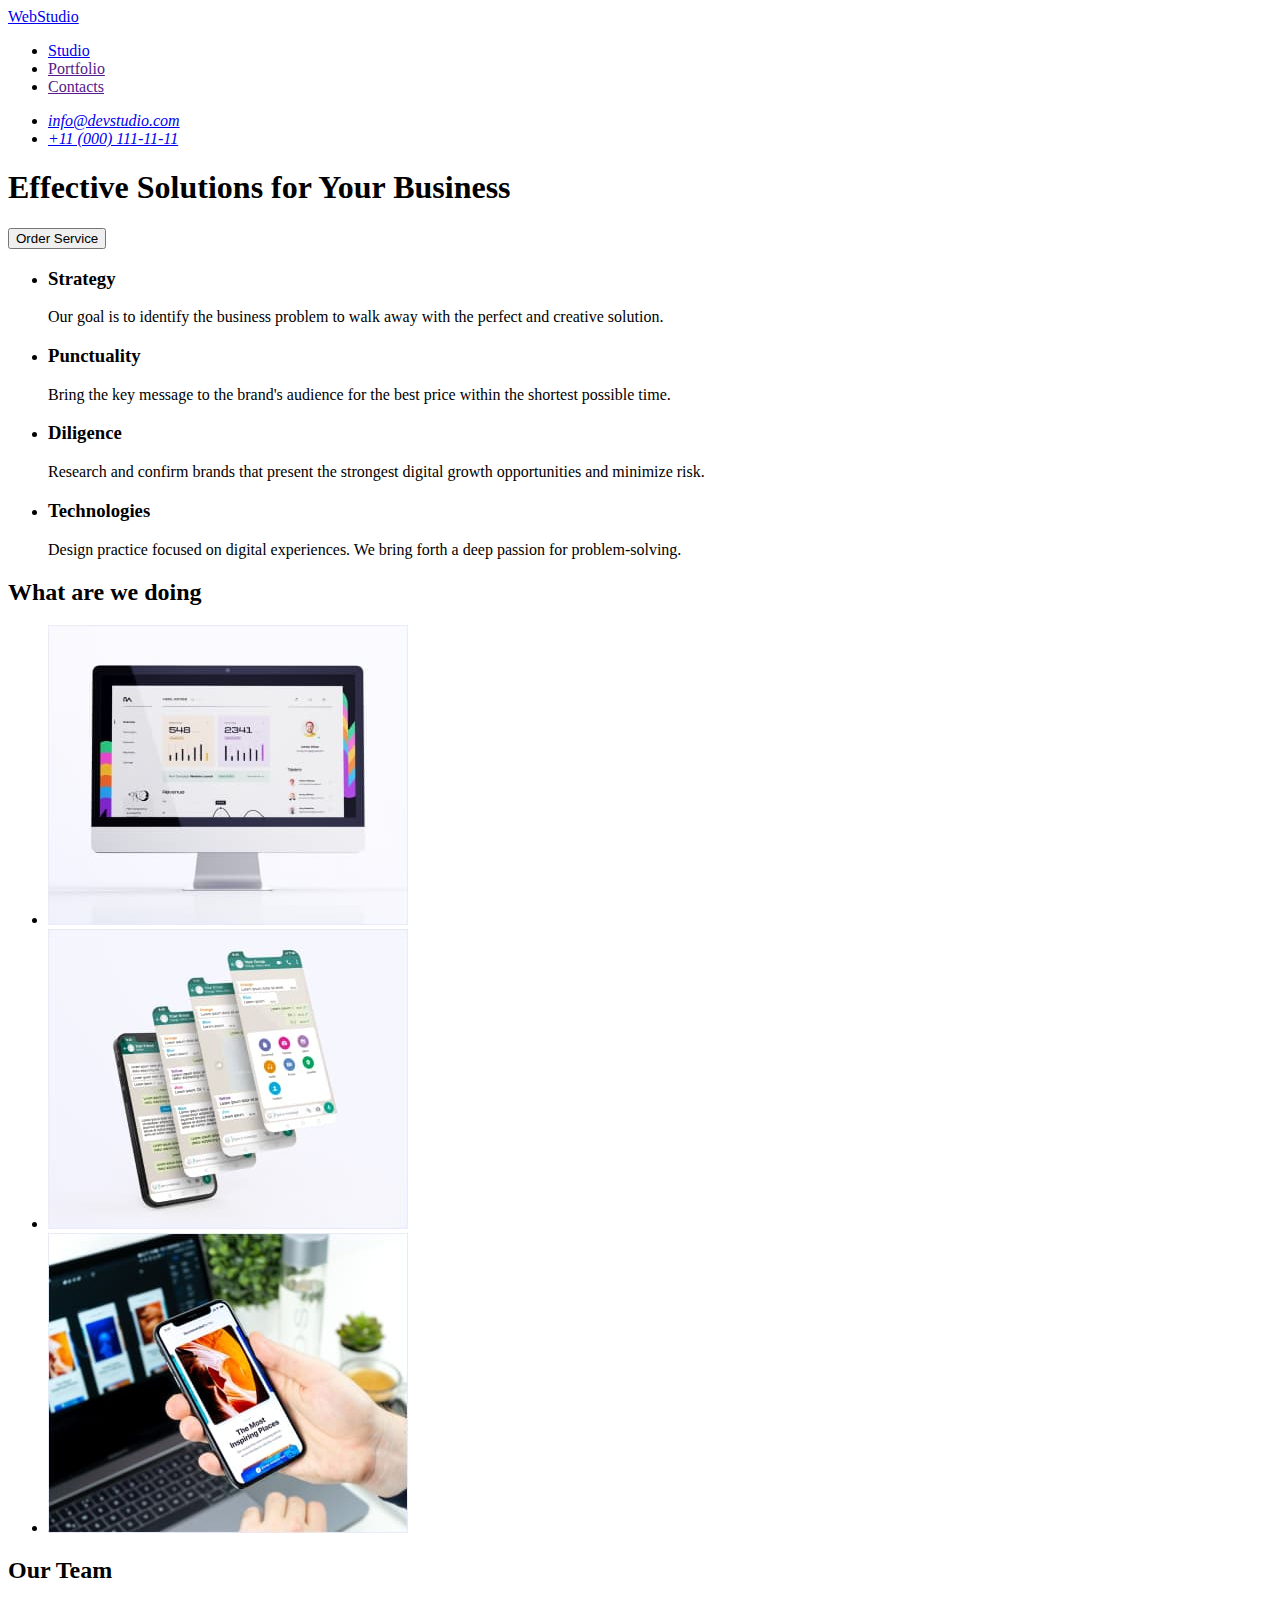
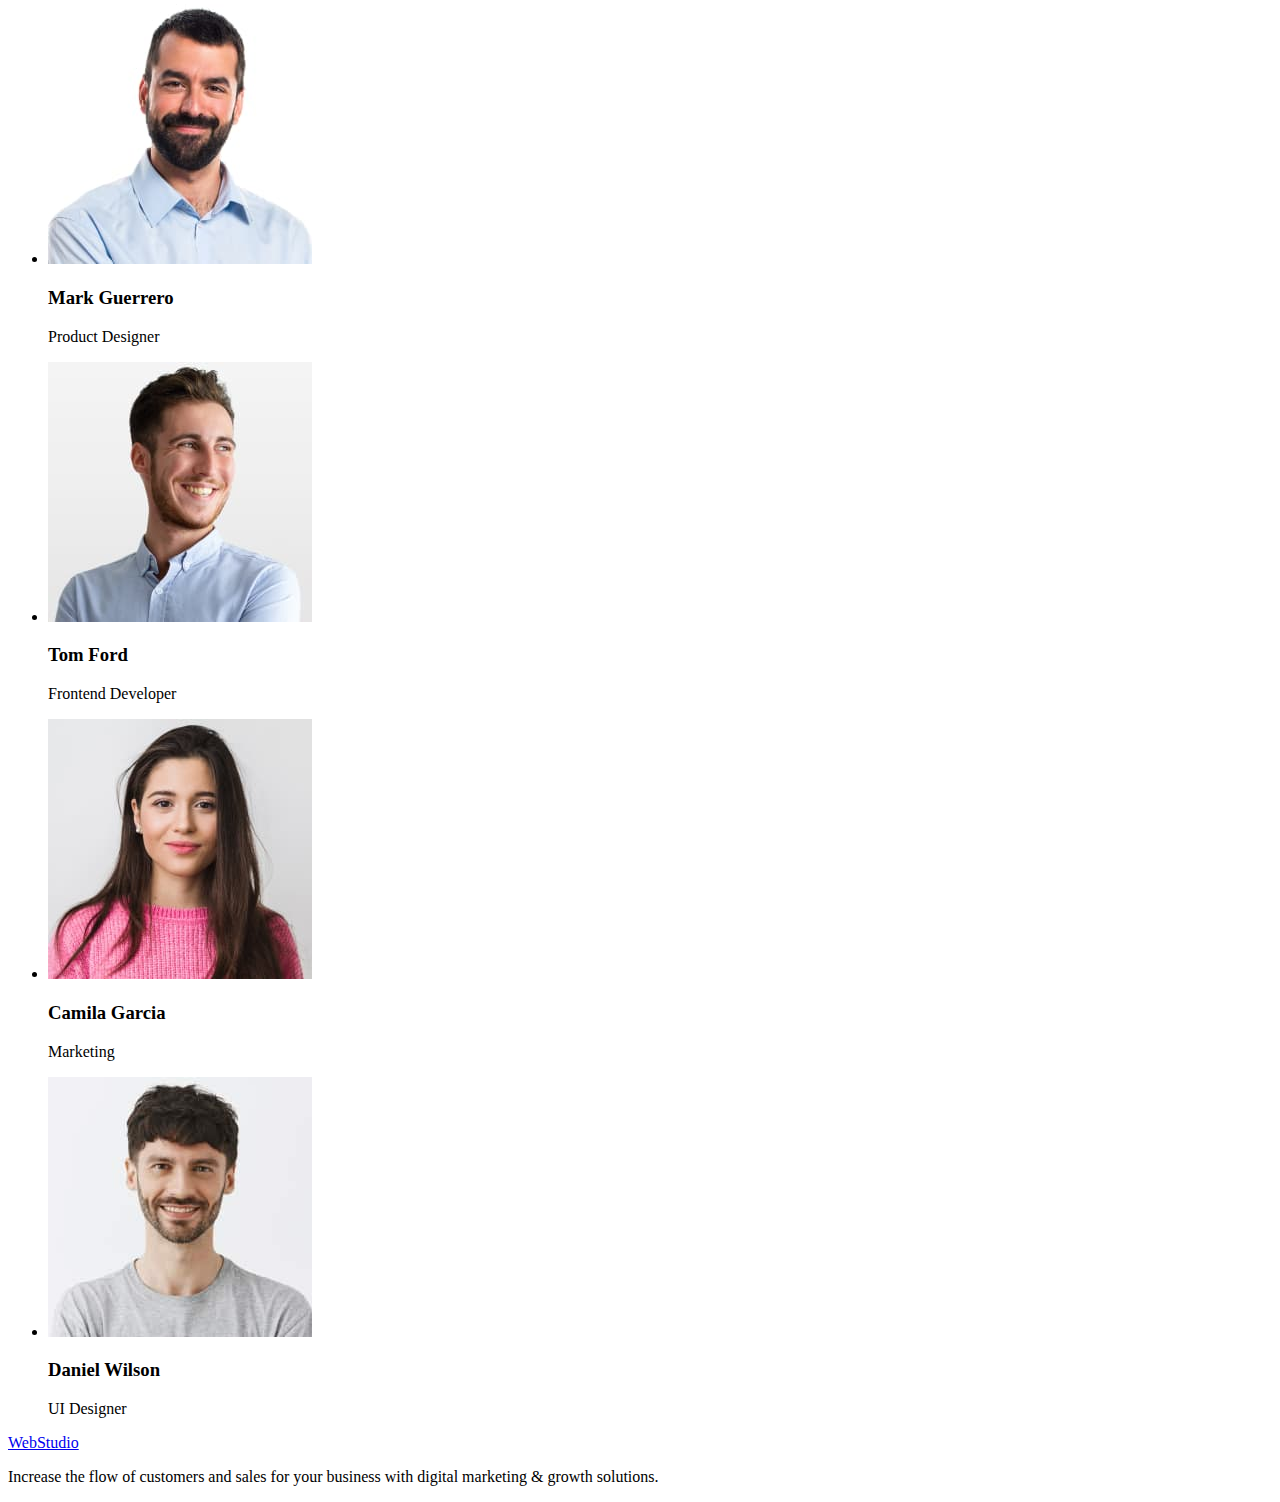
<file: index.html>
<!DOCTYPE html>
<html lang="en">
<head>
    <meta charset="UTF-8">
    <meta http-equiv="X-UA-Compatible" content="IE=edge">
    <meta name="viewport" content="width=device-width, initial-scale=1.0">
    
    <title>WebStudio</title>
</head>
<body class="page">  
   
   <!-- Header section -->
   <header class="header">
    <nav>
        <a href="./index.html">WebStudio</a>
    
        <ul>
            <li>
                <a href="./index.html">Studio</a>
            </li>
            <li>
                <a href="">Portfolio</a>
            </li>
            <li>
                <a href="">Contacts</a>
            </li>
        </ul>
    
   </nav>
   <address>
       <ul>
          <li>
             <a href="mailto:info@devstudio.com">info@devstudio.com</a>
          </li>

          <li>
              <a href="tel:+110001111111">+11 (000) 111-11-11</a>
          </li>
        </ul>
    </address>
 </header>
    <!-- Main block -->
 <main class="main">
     <!--Hero section-->
     <section class="section hero">
     <h1>Effective Solutions for Your Business </h1>
     <button type="button">Order Service</button>
     </section>
     <!--Benefits section-->
     <section class="section benefits">
       <h2 hidden>Advantages</h2>
     <ul>
        <li>
            <h3>Strategy</h3>
            <p>Our goal is to identify the business problem to walk away with the perfect and creative solution.</p>
        </li>
        <li>
            <h3>Punctuality</h3>
            <p> Bring the key message to the brand's audience for the best price within the shortest possible time.</p>
        </li>
        <li>
            <h3>Diligence</h3>
            <p>Research and confirm brands that present the strongest digital growth opportunities and minimize risk.</p>
        </li>
        <li>
            <h3>Technologies</h3>
            <p>Design practice focused on digital experiences. We bring forth a deep passion for problem-solving.</p>
        </li>
     </ul>
     </section>
     <!--Jobs section-->
     <section class="section jobs">
     <h2>What are we doing</h2> 
      <ul>
        <li><img src="./images/jobsection/rectangl1.jpg" alt="Screen" width="360" height="300"></li>
        <li><img src="./images/jobsection/rectangl2.jpg" alt="Many screens" width="360" height="300"></li>
        <li><img src="./images/jobsection/rectangle3.jpg" alt="Phone" width="360" height="300"></li>
      </ul> 
     </section>
     <!--Our team-->
     <section class="section command">
     <h2>Our Team</h2>
     <ul>
        <li><img src="./images/ourteam/imgnew.jpg" alt="Product Designer" width="264" height="260">
        <h3>Mark Guerrero</h3><p>Product Designer</p>
        </li>
        <li><img src="./images/ourteam/img1.jpg" alt="Frontend Developer" width="264" height="260">
        <h3>Tom Ford</h3><p>Frontend Developer</p>
        </li>
        <li><img src="./images/ourteam/img(3).jpg" alt="Marketing" width="264" height="260">
        <h3>Camila Garcia</h3><p>Marketing</p>
        </li>
        <li><img src="./images/ourteam/img(4).jpg" alt="UI Designer" width="264" height="260">
        <h3>Daniel Wilson</h3><p>UI Designer</p>
        </li>
     </ul>
     </section> 
 </main>
    <!--Footer section--> 
    <footer class="footer">
      <a href="./index.html">WebStudio</a>
      <p>Increase the flow of customers and sales for your business with digital marketing & growth solutions.</p>
    </footer> 
    
</body>
</html>
</file>
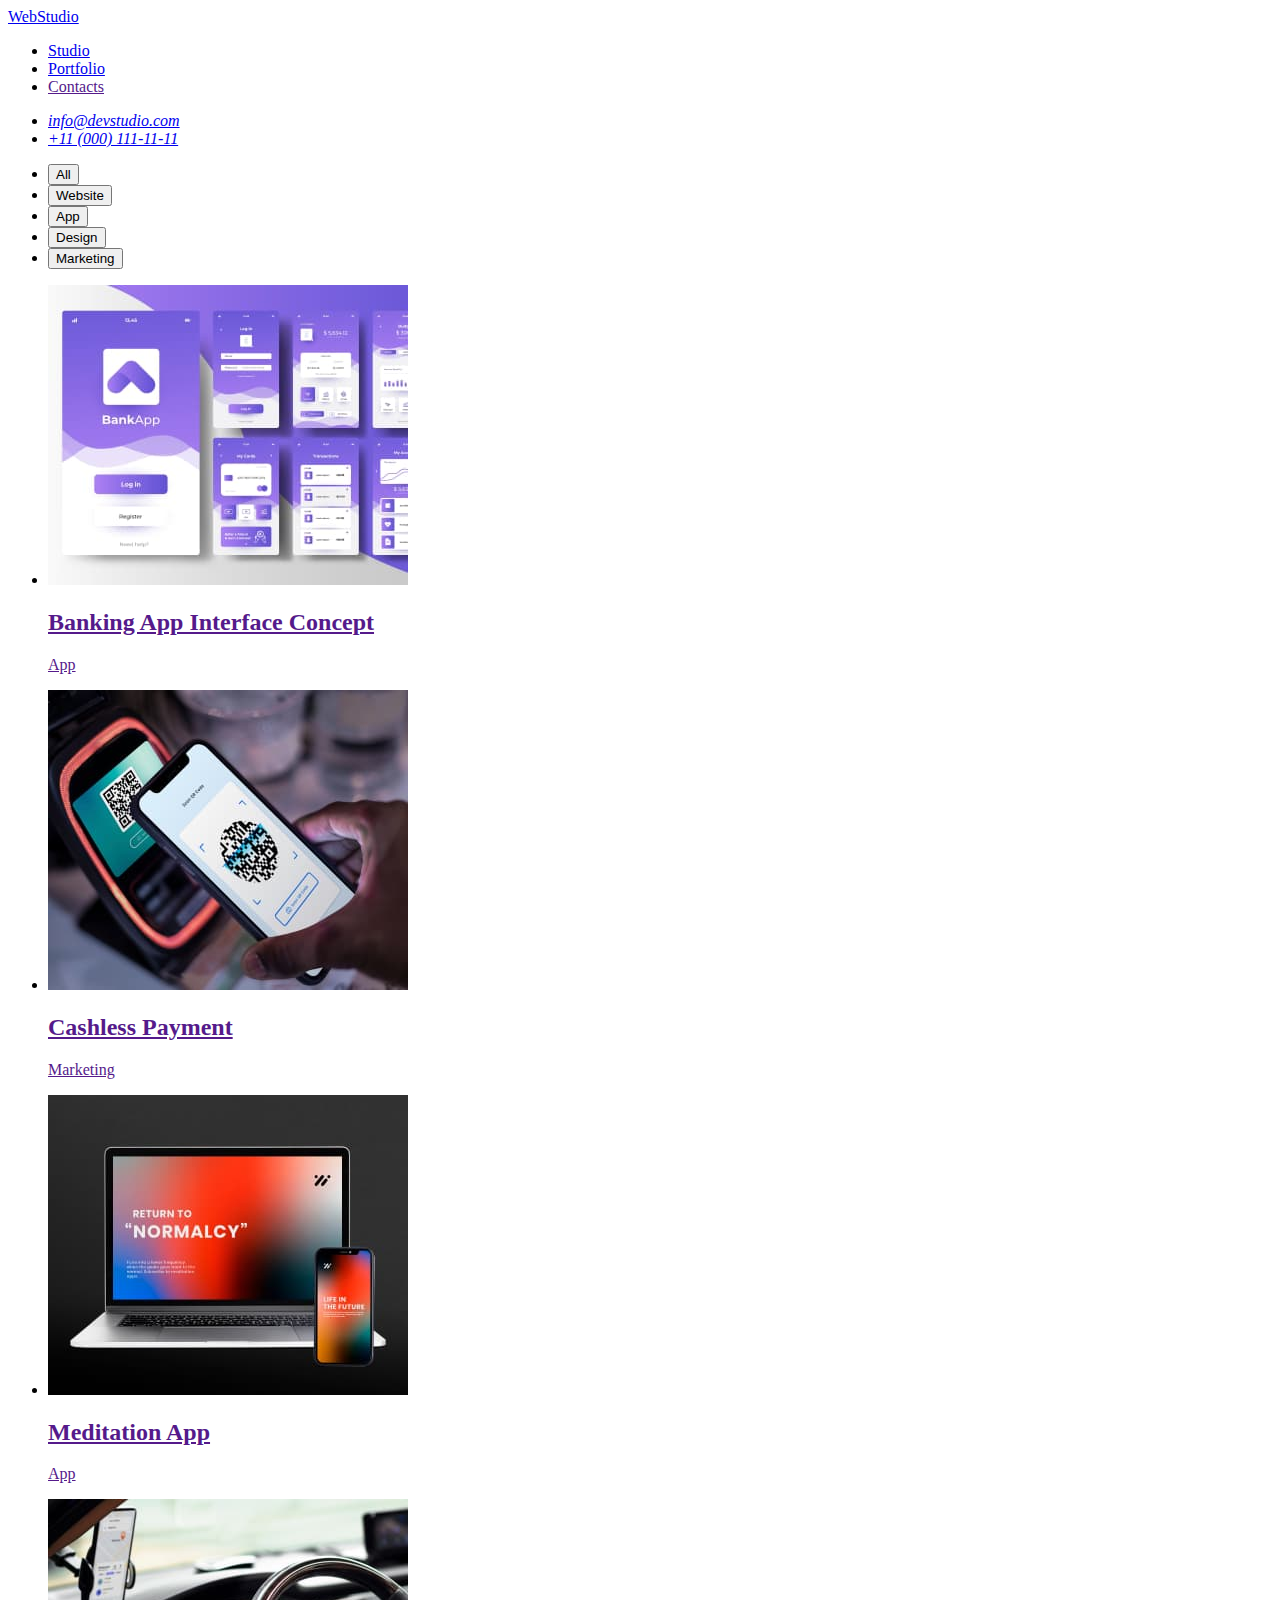
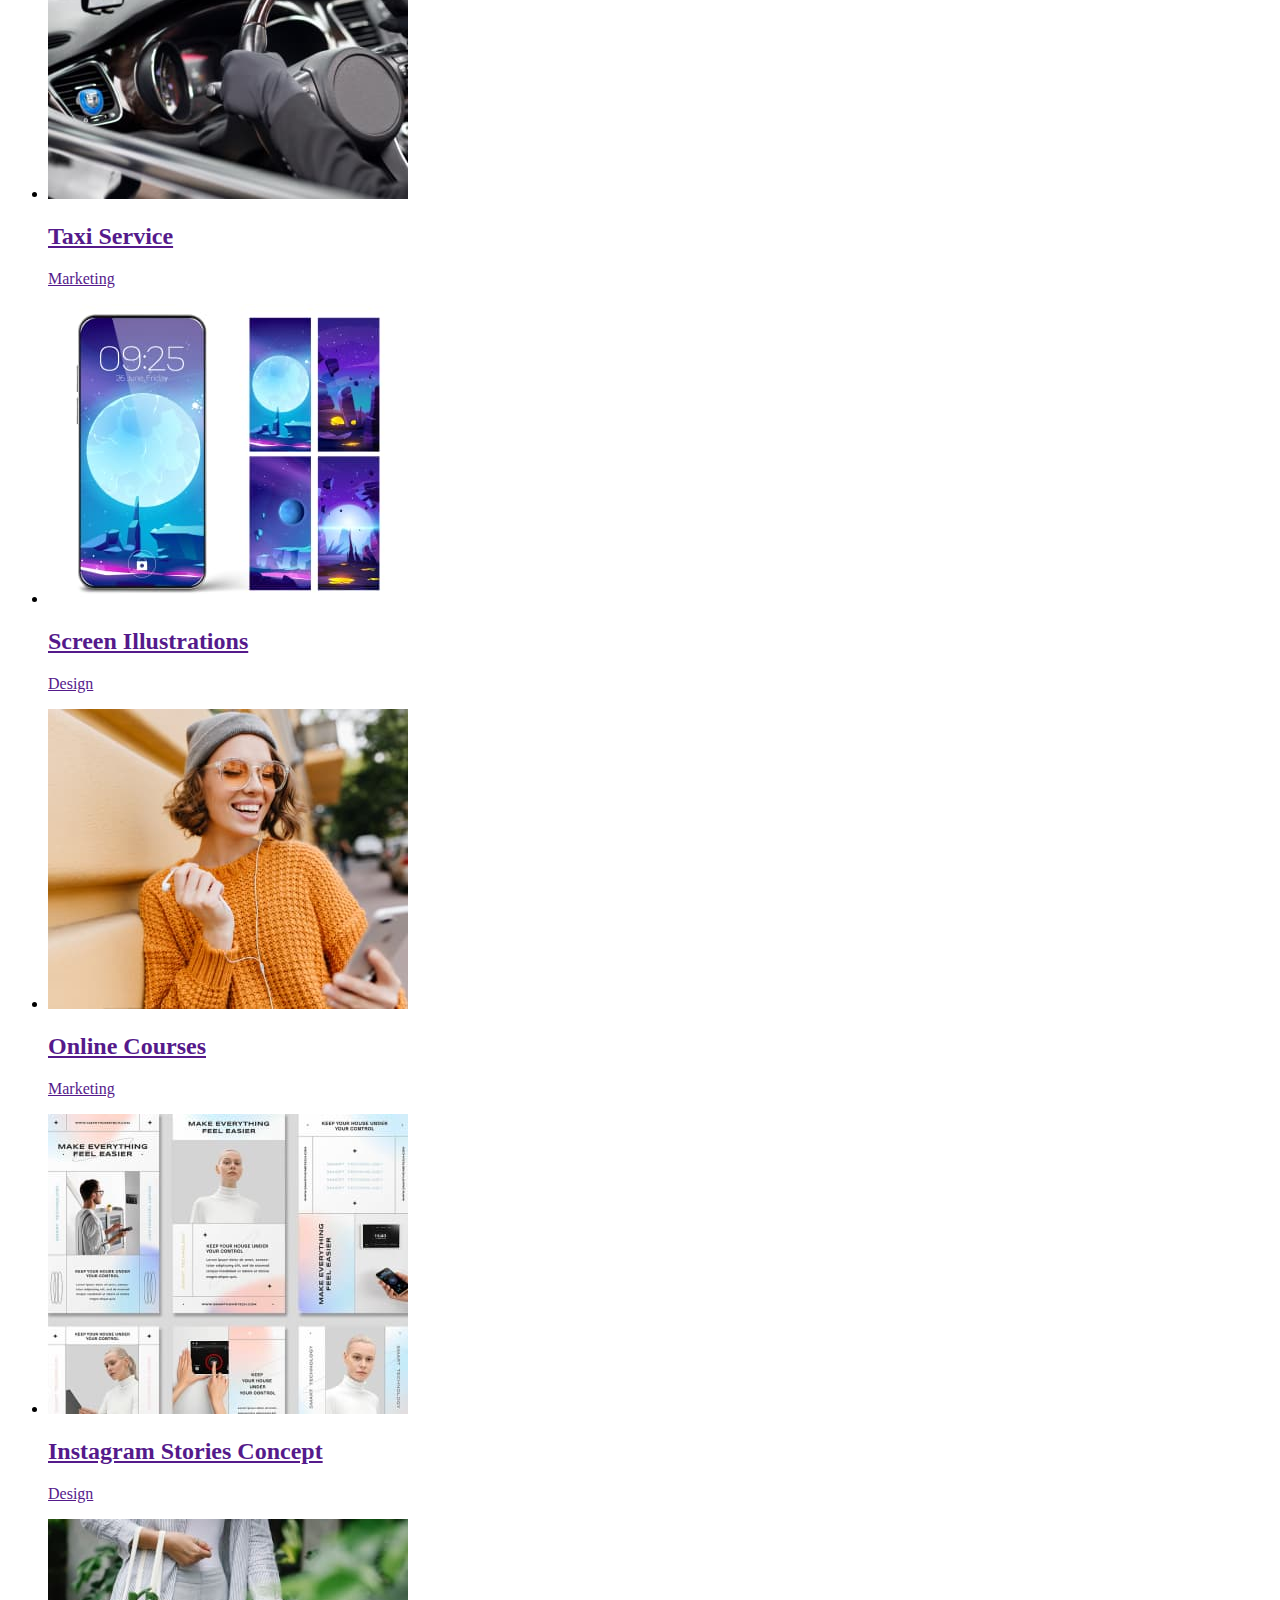
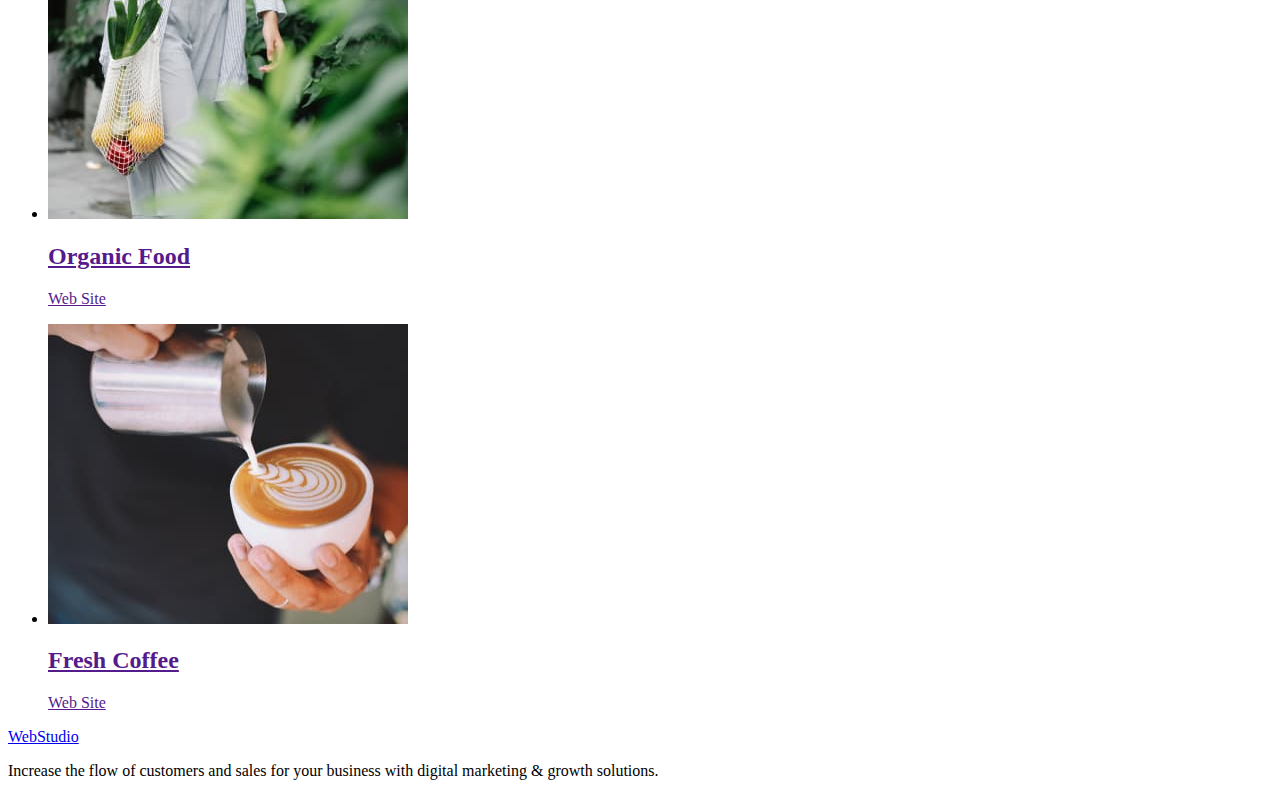
<file: index-portfolio.html>
<!DOCTYPE html>
<html lang="en">
<head>
    <meta charset="UTF-8">
    <meta http-equiv="X-UA-Compatible" content="IE=edge">
    <meta name="viewport" content="width=device-width, initial-scale=1.0">
    
    <title>WebStudio</title>
</head> 
<body class="page">
   
   <!-- Header section -->
   <header class="header">
    <nav>
        <a href="./index.html">WebStudio</a>
        <ul>
            <li>
                <a href="./index.html">Studio</a>
            </li>
            <li>
                <a href="./index-portfolio.html">Portfolio</a>
            </li>
            <li>
                <a href="">Contacts</a>
            </li>
        </ul>
    </nav>
    <address>
        <ul>
           <li>
              <a href="mailto:info@devstudio.com">info@devstudio.com</a>
           </li>
 
           <li>
               <a href="tel:+110001111111">+11 (000) 111-11-11</a>
           </li>
         </ul>
     </address>
  </header>
     <!-- Main block -->
  <main class="main">
      <!--Hero section-->
      <section class="section hero">
        <h1 hidden>Priorities</h1>
     <ul>
        <li><button type="button"class="button-filtr">All</button></li>
        <li><button type="button"class="button-filtr">Website</button></li>
        <li><button type="button"class="button-filtr">App</button></li>
        <li><button type="button"class="button-filtr">Design</button></li>
        <li><button type="button"class="button-filtr">Marketing</button></li>
     </ul>
     <!--portfolio list-->
     <ul class="list">
     <li>
     <a href="" class="link">
        <img src="./imagesportfol-2/firstlevelimg/purpleimg.jpg" alt="Banking App" width="360">
        <h2>Banking App Interface Concept</h2>
        <p>App</p>
     </a>
     </li>
     <li>
     <a href="" class="link">
        <img src="./imagesportfol-2/firstlevelimg/bluephone.jpg" alt="Marketing" width="360">
        <h2>Cashless Payment</h2>
        <p>Marketing</p>
     </a>
    </li>
    <li>
     <a href="" class="link">
        <img src="./imagesportfol-2/firstlevelimg/redlaptop.jpg" alt="Computer" width="360">
        <h2>Meditation App</h2>
        <p>App</p>
     </a>
    </li>
    <li>
     <a href="" class="link">
        <img src="./imagesportfol-2/secondlevelimg/carinside.jpg" alt="Car" width="360">
        <h2>Taxi Service</h2>
        <p>Marketing</p>
     </a>
    </li>
    <li>
     <a href="" class="link">
        <img src="./imagesportfol-2/secondlevelimg/purplephone.jpg" alt="Phone screen"width="360">
        <h2>Screen Illustrations</h2>
        <p>Design</p>
     </a>
    </li>
    <li>
     <a href="" class="link">
        <img src="./imagesportfol-2/secondlevelimg/girlinyellow.jpg" alt="Sweater" width="360">
        <h2>Online Courses</h2>
        <p>Marketing</p>
     </a>
    </li>
    <li>
      <a href="" class="link">
        <img src="./imagesportfol-2/thirdlevel/manyphotos.jpg" alt="Photos" width="360">
        <h2>Instagram Stories Concept</h2>
        <p>Design</p>
      </a>
    </li>
    <li>
      <a href="" class="link">
        <img src="./imagesportfol-2/thirdlevel/fruits.jpg" alt="Food" width="360">
        <h2>Organic Food</h2>
        <p>Web Site</p>
      </a>
    </li>
    <li>
      <a href="" class="link">
        <img src="./imagesportfol-2/thirdlevel/coffe.jpg" alt="Cup" width="360">
        <h2>Fresh Coffee</h2>
        <p>Web Site</p>
      </a>
   </ul>
</section> 
</main>
   <!--Footer section--> 
   <footer class="footer">
     <a href="./index.html">WebStudio</a>
     <p>Increase the flow of customers and sales for your business with digital marketing & growth solutions.</p>
   </footer> 
   
</body>
</html>
</file>
